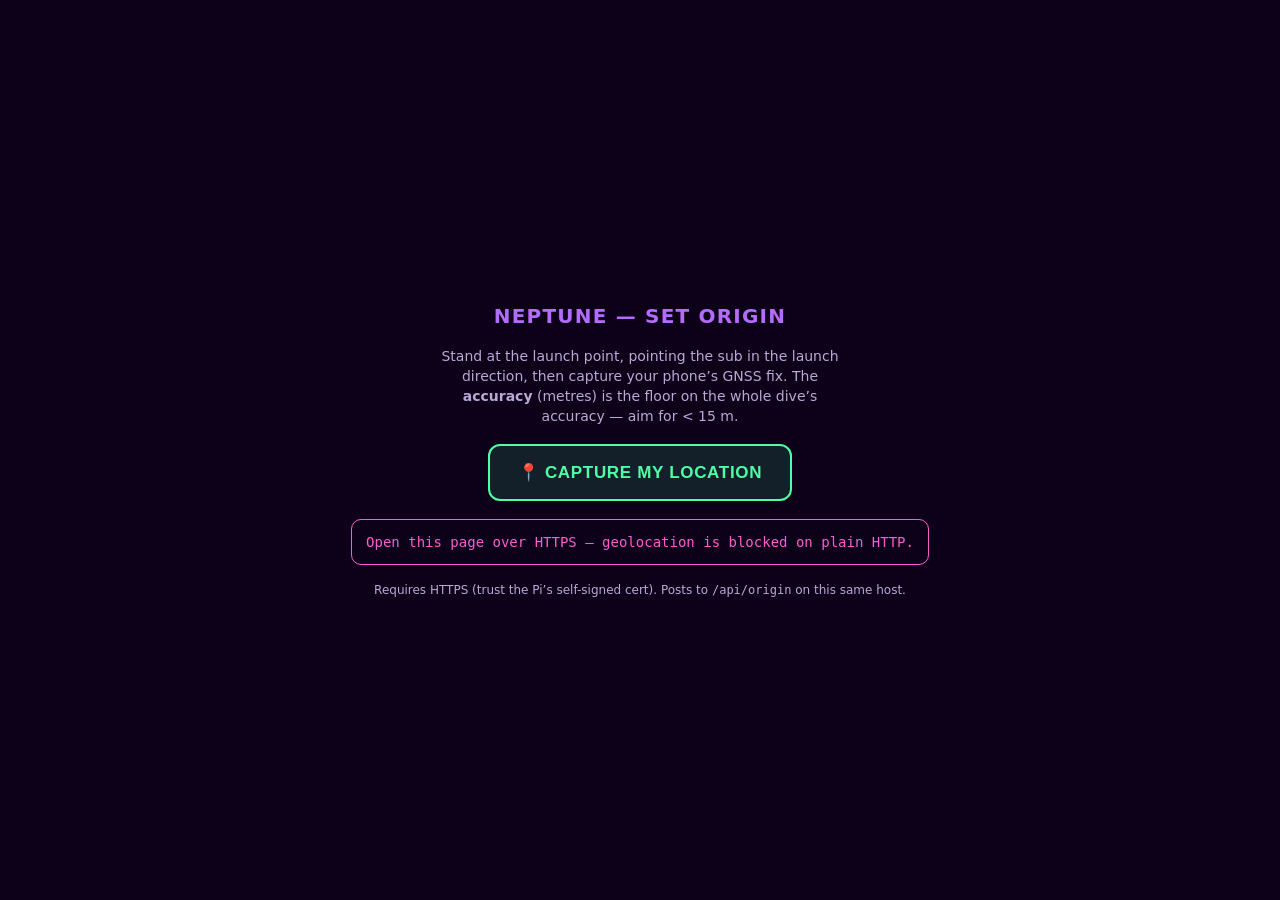
<file: client/origin.html>
<!DOCTYPE html><html lang="en"><head>
<meta charset="utf-8">
<meta name="viewport" content="width=device-width, initial-scale=1.0, maximum-scale=1.0, user-scalable=no">
<title>NEPTUNE — Set Origin</title>
<style>
  :root{--bg:#0c0118;--fg:#ece3ff;--muted:#b9a9d6;--purple:#b46bff;--green:#4dffa6;--amber:#ff5bd0;--err:#ff5c7a}
  *{box-sizing:border-box}
  body{margin:0;min-height:100vh;background:var(--bg);color:var(--fg);
    font-family:system-ui,-apple-system,'Segoe UI',Roboto,sans-serif;display:flex;flex-direction:column;
    align-items:center;justify-content:center;gap:18px;padding:24px;text-align:center}
  h1{font-size:20px;letter-spacing:.06em;color:var(--purple);margin:0}
  p{color:var(--muted);font-size:14px;line-height:20px;max-width:420px;margin:0}
  button{font-size:17px;font-weight:700;letter-spacing:.04em;padding:16px 28px;border-radius:12px;
    border:2px solid var(--green);background:color-mix(in srgb,var(--green) 12%,transparent);color:var(--green);
    cursor:pointer;min-width:260px}
  button:active{transform:scale(.97)}
  #out{font-family:ui-monospace,Menlo,monospace;font-size:14px;padding:14px;border-radius:10px;
    border:1px solid #453860;min-width:280px;max-width:90vw;word-break:break-all}
  .ok{color:var(--green);border-color:var(--green)!important}
  .warn{color:var(--amber);border-color:var(--amber)!important}
  .err{color:var(--err);border-color:var(--err)!important}
  small{color:var(--muted);font-size:12px}
</style></head>
<body>
  <h1>NEPTUNE — SET ORIGIN</h1>
  <p>Stand at the launch point, pointing the sub in the launch direction, then capture your phone&rsquo;s GNSS fix.
     The <b>accuracy</b> (metres) is the floor on the whole dive&rsquo;s accuracy — aim for &lt;&nbsp;15&nbsp;m.</p>
  <button id="cap">📍 CAPTURE MY LOCATION</button>
  <div id="out">waiting…</div>
  <small>Requires HTTPS (trust the Pi&rsquo;s self-signed cert). Posts to <code>/api/origin</code> on this same host.</small>
<script>
  var out = document.getElementById('out');
  function show(cls, txt){ out.className = cls; out.textContent = txt; }
  if(!location.protocol.startsWith('https')) show('warn', 'Open this page over HTTPS — geolocation is blocked on plain HTTP.');
  document.getElementById('cap').addEventListener('click', function(){
    if(!navigator.geolocation){ show('err','no geolocation on this device'); return; }
    show('warn','locating…');
    navigator.geolocation.getCurrentPosition(function(p){
      var body = { lat:p.coords.latitude, lon:p.coords.longitude, accuracy:p.coords.accuracy, source:'phone' };
      show(p.coords.accuracy<=15?'ok':'warn',
        'fix: '+body.lat.toFixed(6)+', '+body.lon.toFixed(6)+'\n±'+Math.round(body.accuracy)+' m — sending…');
      fetch('/api/origin', {method:'POST', headers:{'Content-Type':'application/json'}, body:JSON.stringify(body)})
        .then(function(r){ return r.ok ? r.json().then(function(j){ show('ok','ORIGIN SET ✓\n'+body.lat.toFixed(6)+', '+body.lon.toFixed(6)+' (±'+Math.round(body.accuracy)+' m)'); })
                                        : r.text().then(function(t){ show(r.status===422?'warn':'err','rejected ('+r.status+'): '+t); }); })
        .catch(function(e){ show('err','could not reach the Pi: '+e); });
    }, function(err){ show('err','location failed: '+err.message); }, {enableHighAccuracy:true, timeout:15000});
  });
</script>
</body></html>
</file>
